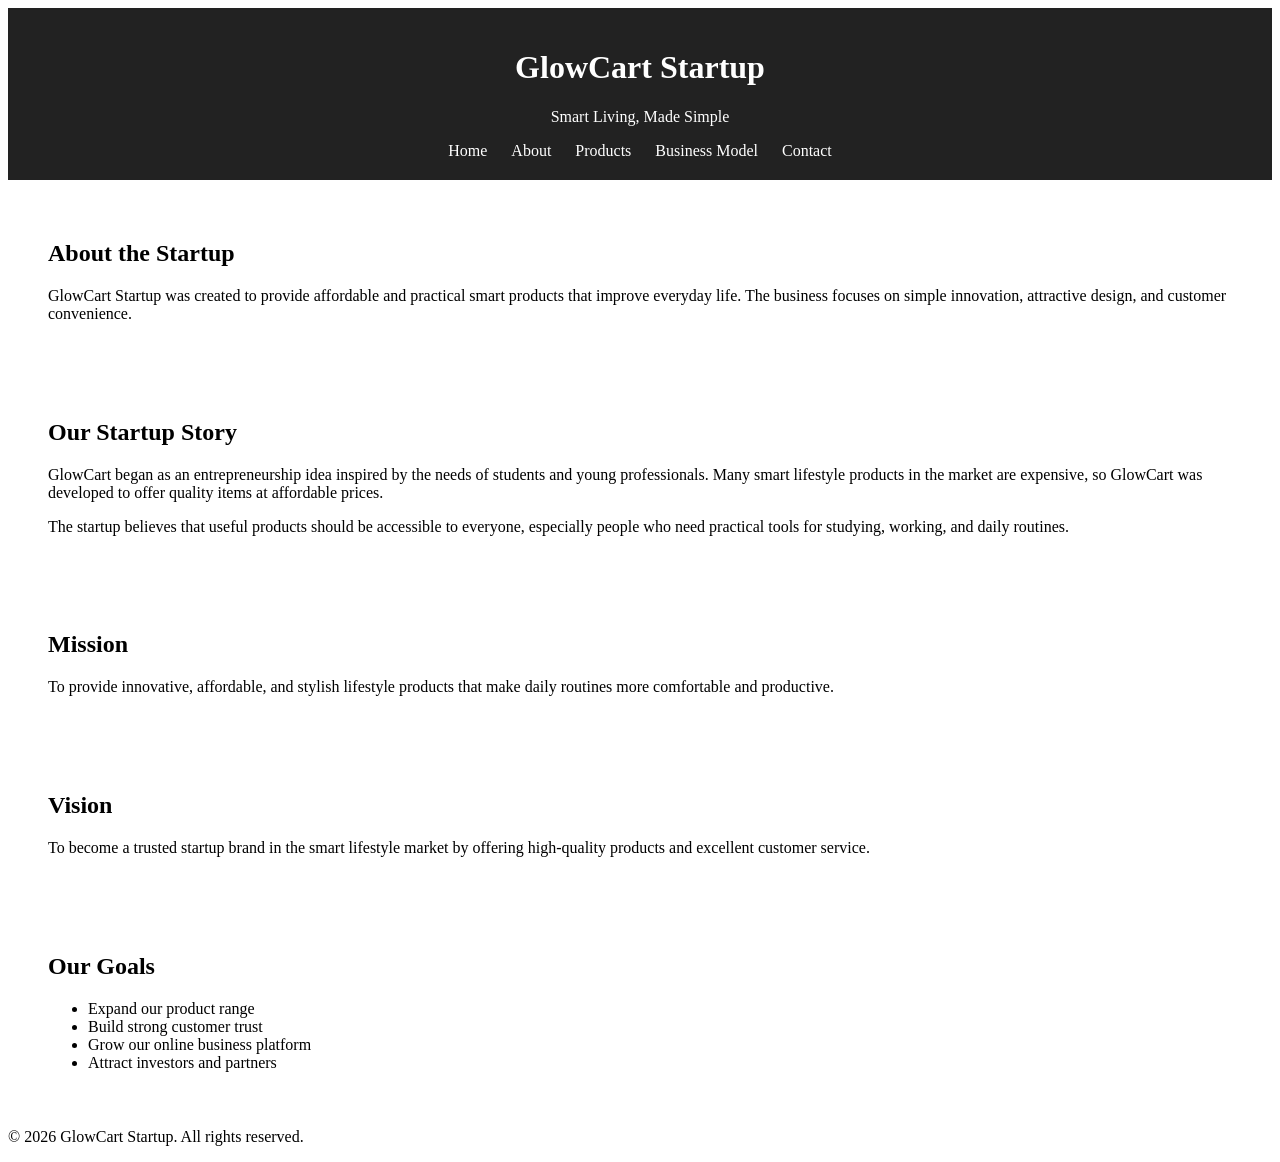
<file: about.html>
<!DOCTYPE html>
<html lang="en">
<head>
    <meta charset="UTF-8">
    <meta name="viewport" content="width=device-width, initial-scale=1.0">
    <title>GlowCart Startup | About</title>
    <link rel="stylesheet" href="style.css">
</head>
<body>

    <header>
        <h1>GlowCart Startup</h1>
        <p class="tagline">Smart Living, Made Simple</p>
        <nav>
            <a href="index.html">Home</a>
            <a href="about.html">About</a>
            <a href="products.html">Products</a>
            <a href="business.html">Business Model</a>
            <a href="contact.html">Contact</a>
        </nav>
    </header>

    <section>
        <h2>About the Startup</h2>
        <p>
            GlowCart Startup was created to provide affordable and practical smart products
            that improve everyday life. The business focuses on simple innovation, attractive
            design, and customer convenience.
        </p>
    </section>

    <section>
        <h2>Our Startup Story</h2>
        <p>
            GlowCart began as an entrepreneurship idea inspired by the needs of students and
            young professionals. Many smart lifestyle products in the market are expensive,
            so GlowCart was developed to offer quality items at affordable prices.
        </p>
        <p>
            The startup believes that useful products should be accessible to everyone,
            especially people who need practical tools for studying, working, and daily routines.
        </p>
    </section>

    <section>
        <h2>Mission</h2>
        <p>
            To provide innovative, affordable, and stylish lifestyle products that make
            daily routines more comfortable and productive.
        </p>
    </section>

    <section>
        <h2>Vision</h2>
        <p>
            To become a trusted startup brand in the smart lifestyle market by offering
            high-quality products and excellent customer service.
        </p>
    </section>

    <section>
        <h2>Our Goals</h2>
        <ul>
            <li>Expand our product range</li>
            <li>Build strong customer trust</li>
            <li>Grow our online business platform</li>
            <li>Attract investors and partners</li>
        </ul>
    </section>

    <footer>
        <p>&copy; 2026 GlowCart Startup. All rights reserved.</p>
    </footer>

</body>
</html>
</file>
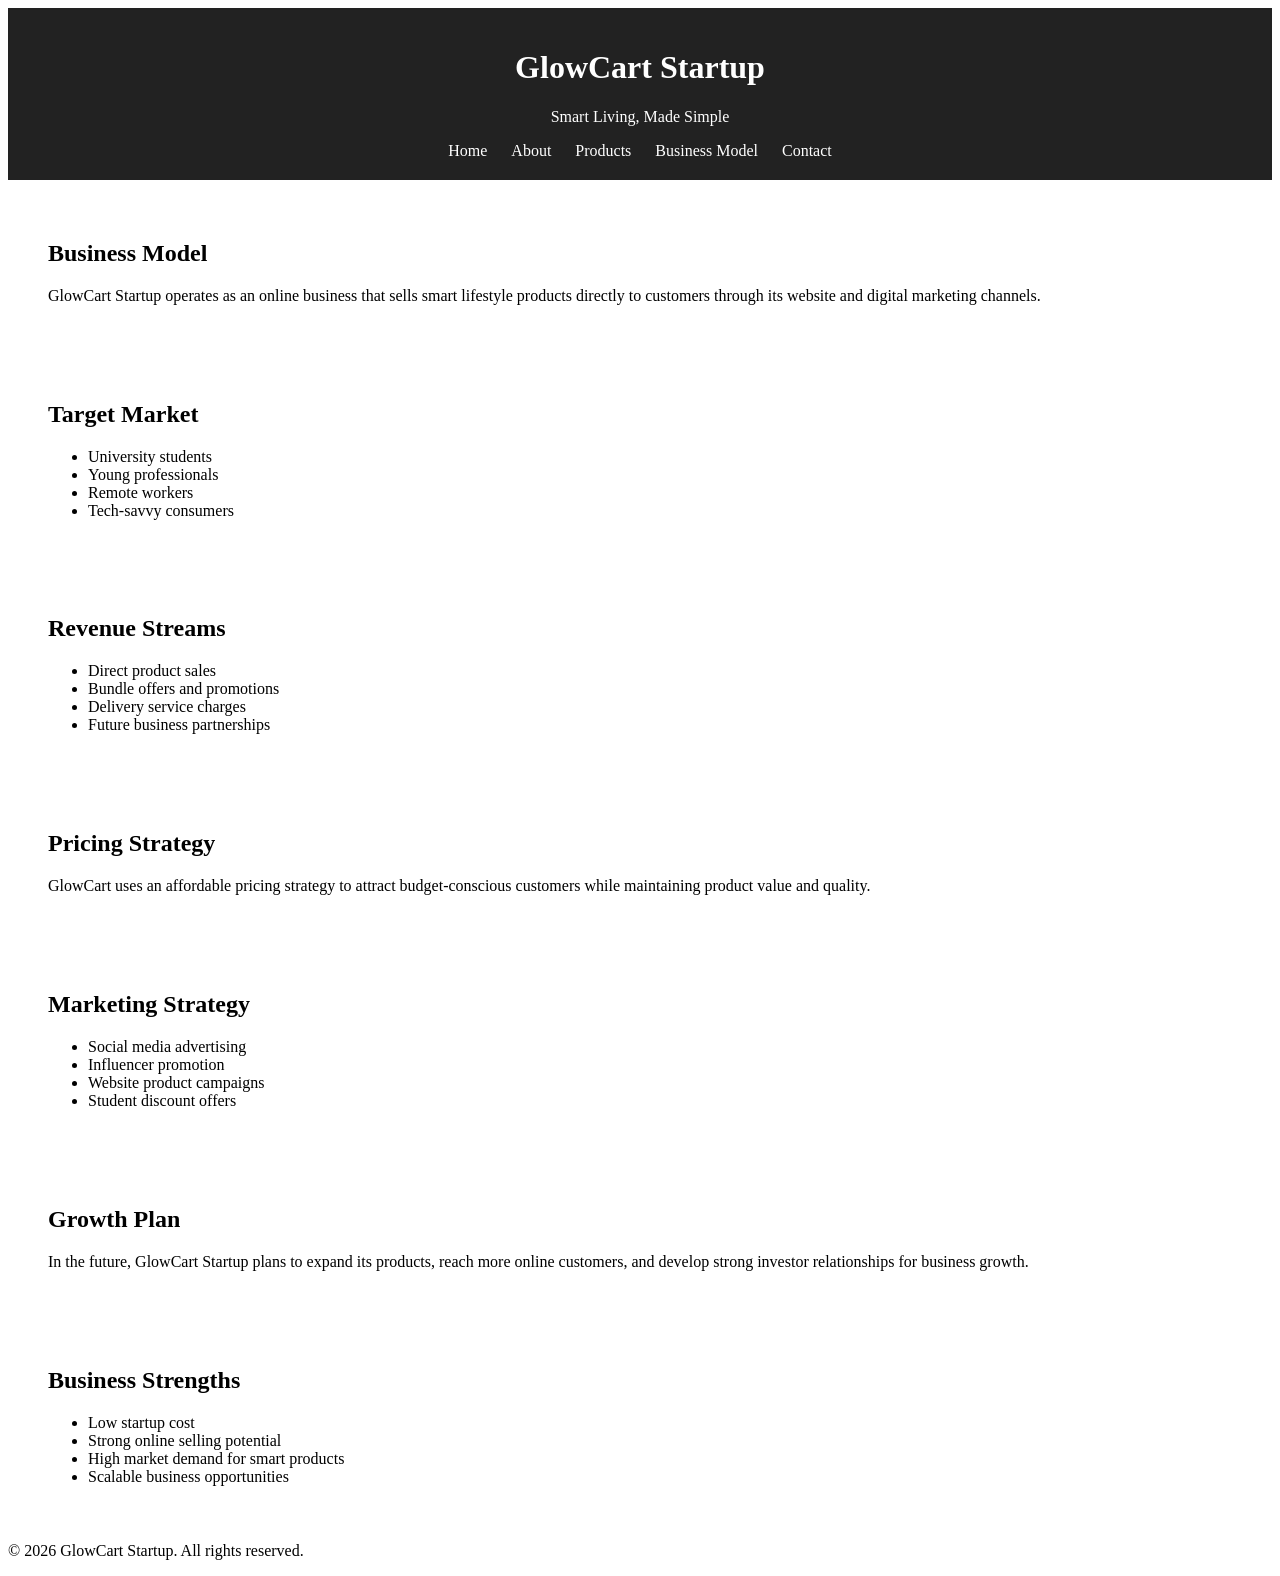
<file: business.html>
<!DOCTYPE html>
<html lang="en">
<head>
    <meta charset="UTF-8">
    <meta name="viewport" content="width=device-width, initial-scale=1.0">
    <title>GlowCart Startup | Business Model</title>
    <link rel="stylesheet" href="style.css">
</head>
<body>

    <header>
        <h1>GlowCart Startup</h1>
        <p class="tagline">Smart Living, Made Simple</p>
        <nav>
            <a href="index.html">Home</a>
            <a href="about.html">About</a>
            <a href="products.html">Products</a>
            <a href="business.html">Business Model</a>
            <a href="contact.html">Contact</a>
        </nav>
    </header>

    <section>
        <h2>Business Model</h2>
        <p>
            GlowCart Startup operates as an online business that sells smart lifestyle
            products directly to customers through its website and digital marketing channels.
        </p>
    </section>

    <section>
        <h2>Target Market</h2>
        <ul>
            <li>University students</li>
            <li>Young professionals</li>
            <li>Remote workers</li>
            <li>Tech-savvy consumers</li>
        </ul>
    </section>

    <section>
        <h2>Revenue Streams</h2>
        <ul>
            <li>Direct product sales</li>
            <li>Bundle offers and promotions</li>
            <li>Delivery service charges</li>
            <li>Future business partnerships</li>
        </ul>
    </section>

    <section>
        <h2>Pricing Strategy</h2>
        <p>
            GlowCart uses an affordable pricing strategy to attract budget-conscious
            customers while maintaining product value and quality.
        </p>
    </section>

    <section>
        <h2>Marketing Strategy</h2>
        <ul>
            <li>Social media advertising</li>
            <li>Influencer promotion</li>
            <li>Website product campaigns</li>
            <li>Student discount offers</li>
        </ul>
    </section>

    <section>
        <h2>Growth Plan</h2>
        <p>
            In the future, GlowCart Startup plans to expand its products, reach more online
            customers, and develop strong investor relationships for business growth.
        </p>
    </section>

    <section>
        <h2>Business Strengths</h2>
        <ul>
            <li>Low startup cost</li>
            <li>Strong online selling potential</li>
            <li>High market demand for smart products</li>
            <li>Scalable business opportunities</li>
        </ul>
    </section>

    <footer>
        <p>&copy; 2026 GlowCart Startup. All rights reserved.</p>
    </footer>

</body>
</html>
</file>
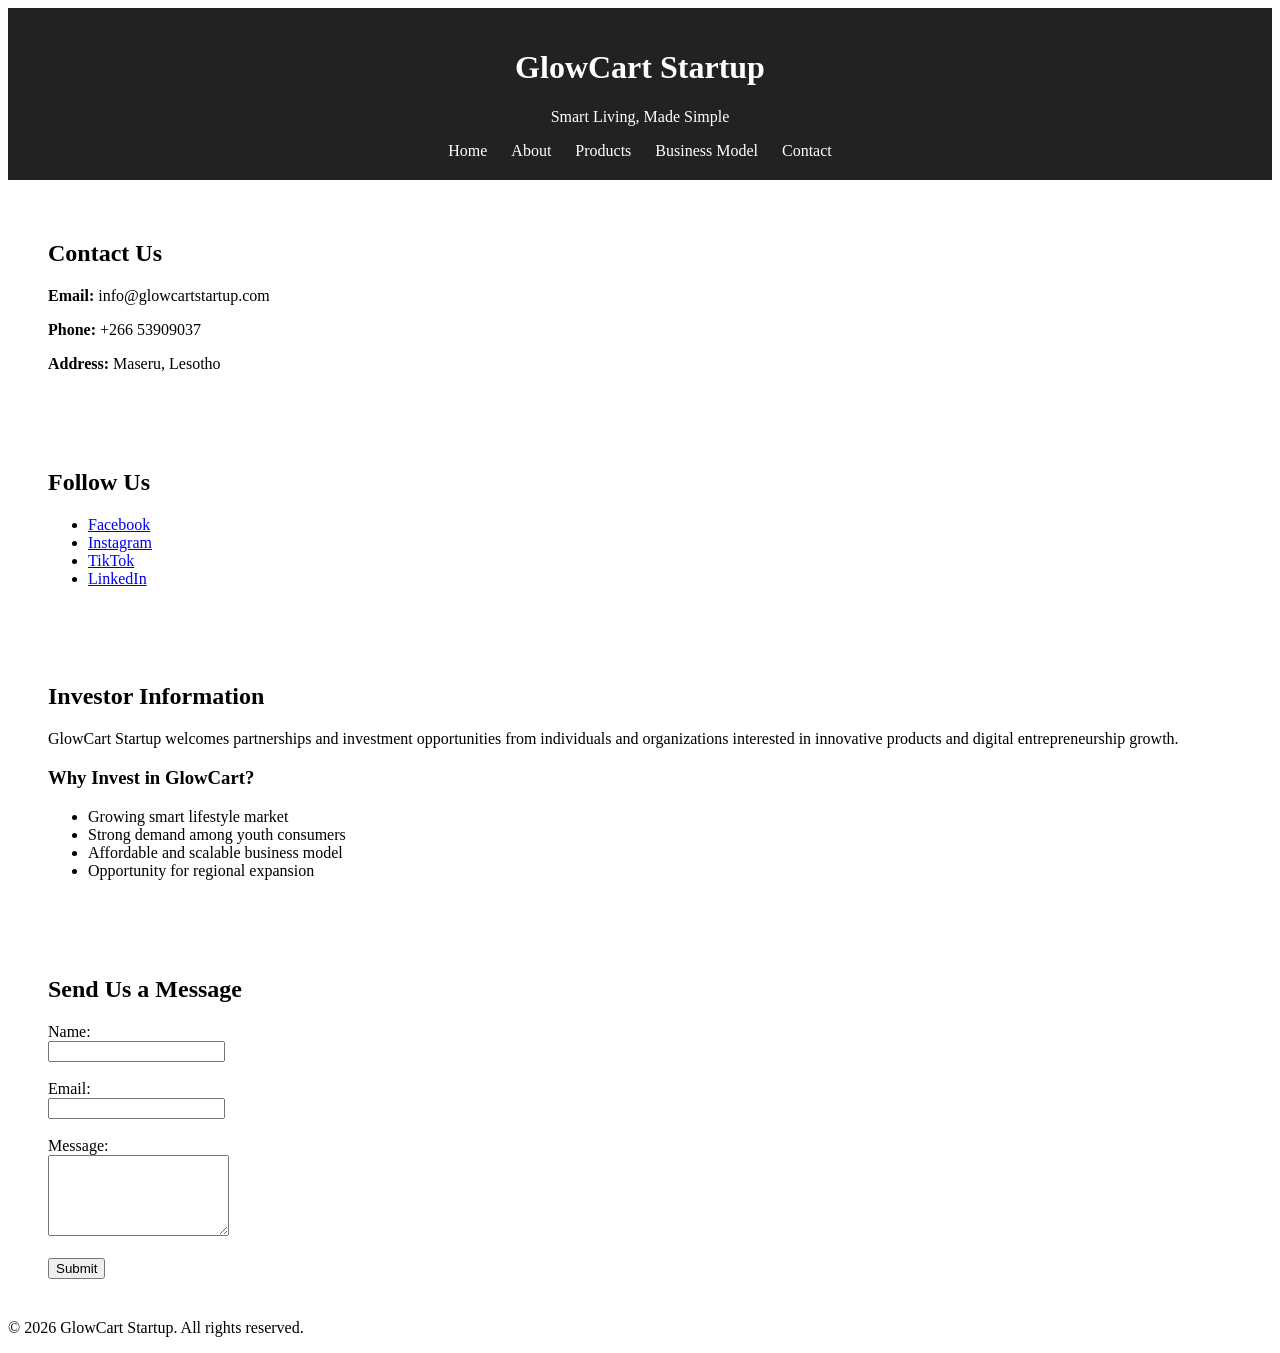
<file: contact.html>
<!DOCTYPE html>
<html lang="en">
<head>
    <meta charset="UTF-8">
    <meta name="viewport" content="width=device-width, initial-scale=1.0">
    <title>GlowCart Startup | Contact</title>
    <link rel="stylesheet" href="style.css">
</head>
<body>

    <header>
        <h1>GlowCart Startup</h1>
        <p class="tagline">Smart Living, Made Simple</p>
        <nav>
            <a href="index.html">Home</a>
            <a href="about.html">About</a>
            <a href="products.html">Products</a>
            <a href="business.html">Business Model</a>
            <a href="contact.html">Contact</a>
        </nav>
    </header>

    <section>
        <h2>Contact Us</h2>
        <p><strong>Email:</strong> info@glowcartstartup.com</p>
        <p><strong>Phone:</strong> +266 53909037</p>
        <p><strong>Address:</strong> Maseru, Lesotho</p>
    </section>

    <section>
        <h2>Follow Us</h2>
        <ul>
            <li><a href="#">Facebook</a></li>
            <li><a href="#">Instagram</a></li>
            <li><a href="#">TikTok</a></li>
            <li><a href="#">LinkedIn</a></li>
        </ul>
    </section>

    <section>
        <h2>Investor Information</h2>
        <p>
            GlowCart Startup welcomes partnerships and investment opportunities from individuals
            and organizations interested in innovative products and digital entrepreneurship growth.
        </p>

        <h3>Why Invest in GlowCart?</h3>
        <ul>
            <li>Growing smart lifestyle market</li>
            <li>Strong demand among youth consumers</li>
            <li>Affordable and scalable business model</li>
            <li>Opportunity for regional expansion</li>
        </ul>
    </section>

    <section>
        <h2>Send Us a Message</h2>
        <form>
            <label for="name">Name:</label><br>
            <input type="text" id="name" name="name"><br><br>

            <label for="email">Email:</label><br>
            <input type="email" id="email" name="email"><br><br>

            <label for="message">Message:</label><br>
            <textarea id="message" name="message" rows="5"></textarea><br><br>

            <input type="submit" value="Submit" class="btn">
        </form>
    </section>

    <footer>
        <p>&copy; 2026 GlowCart Startup. All rights reserved.</p>
    </footer>

</body>
</html>
</file>
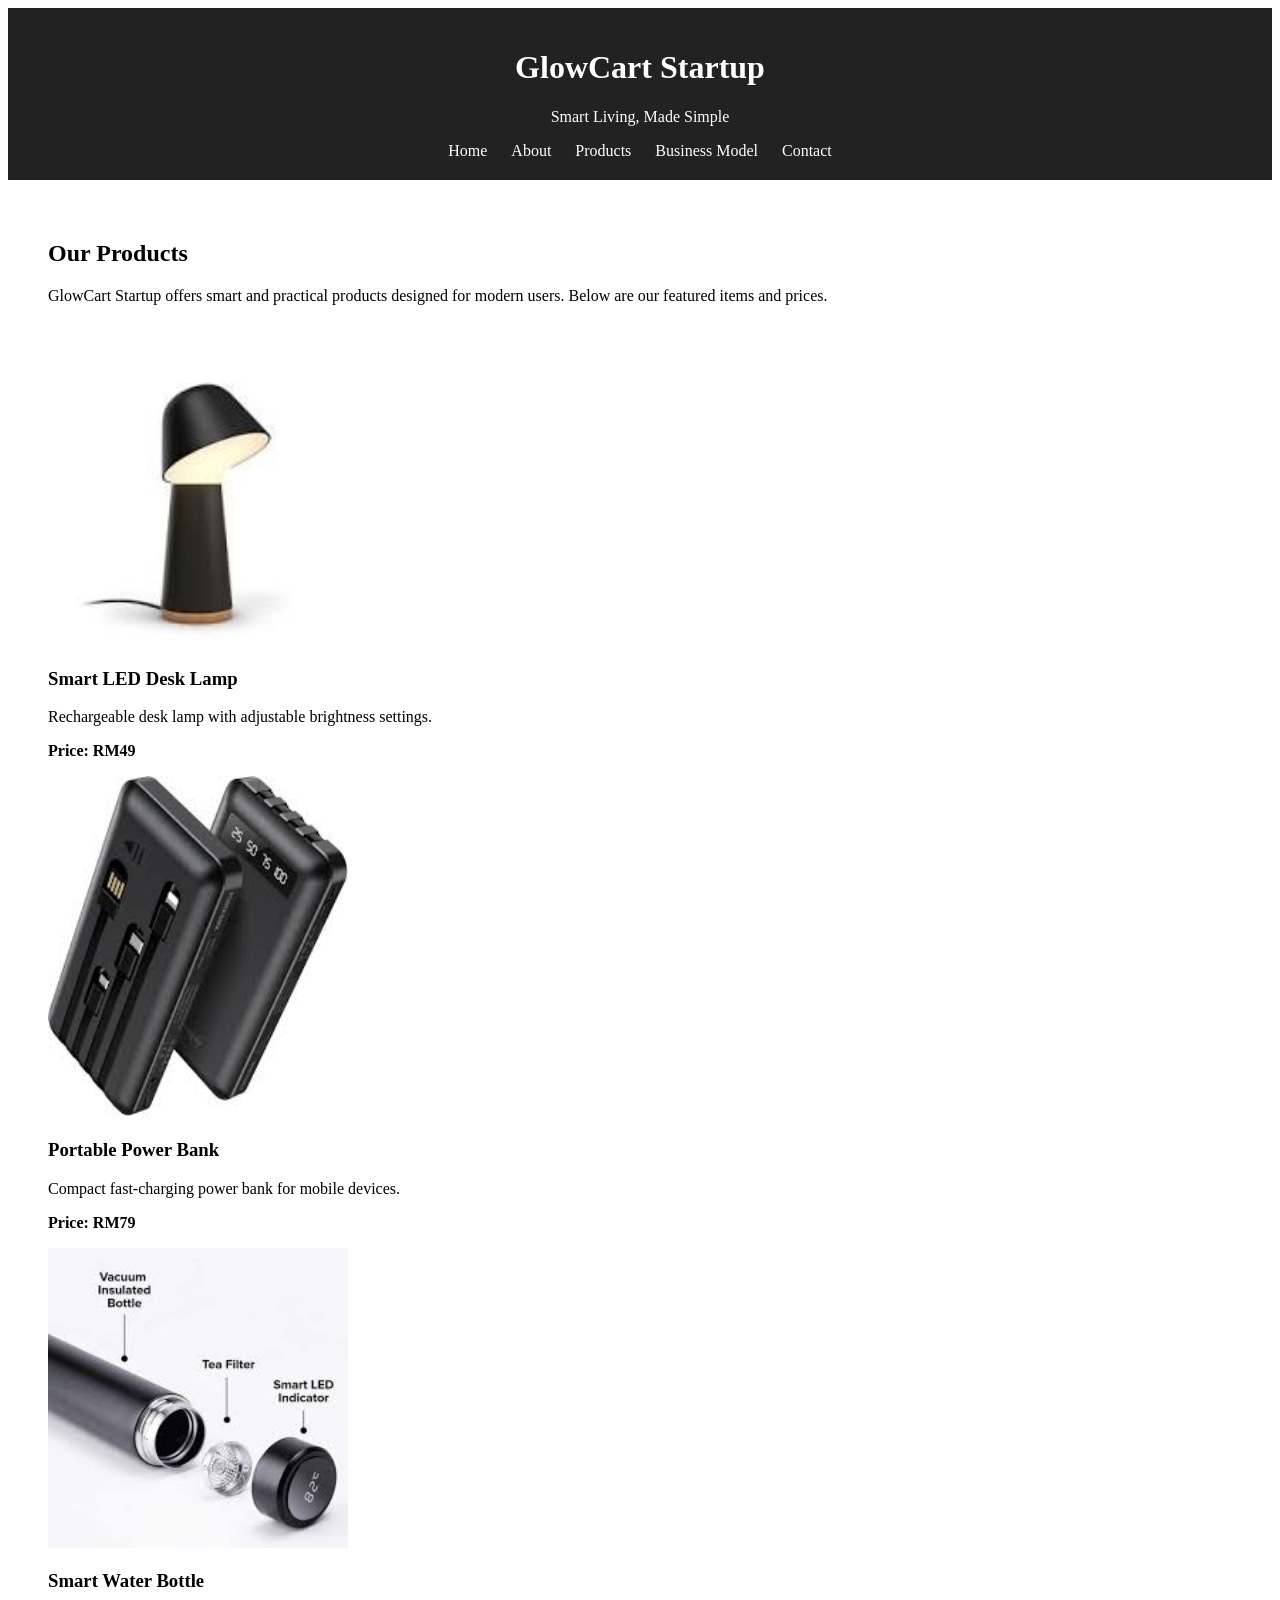
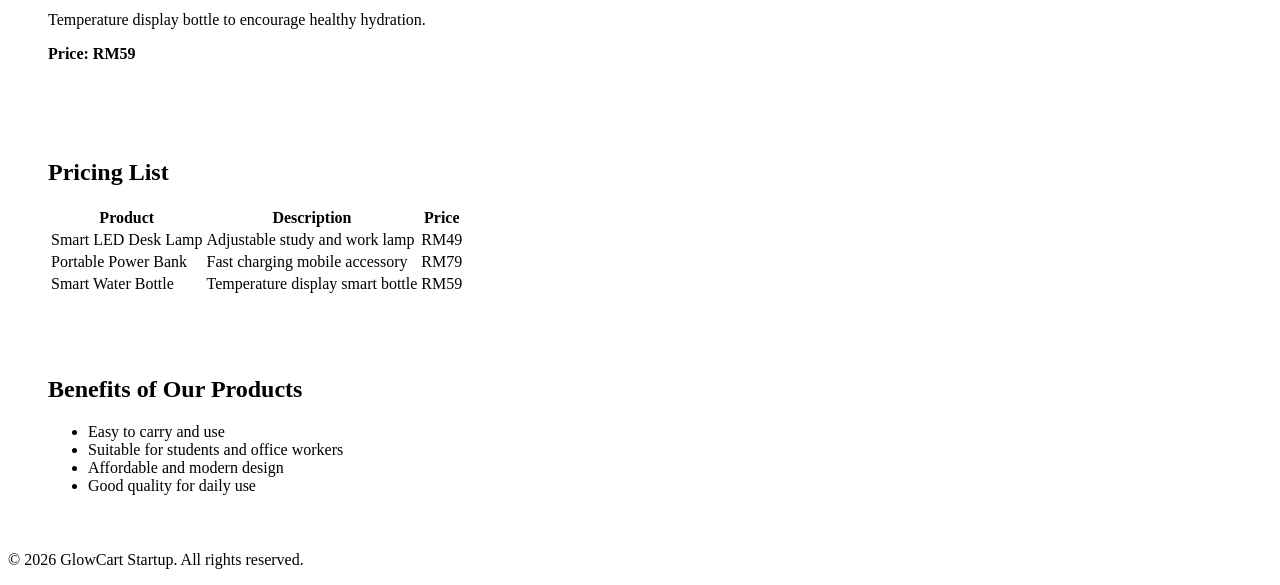
<file: products.html>
<!DOCTYPE html>
<html lang="en">
<head>
    <meta charset="UTF-8">
    <meta name="viewport" content="width=device-width, initial-scale=1.0">
    <title>GlowCart Startup | Products</title>
    <link rel="stylesheet" href="style.css">
</head>
<body>

    <header>
        <h1>GlowCart Startup</h1>
        <p class="tagline">Smart Living, Made Simple</p>
        <nav>
            <a href="index.html">Home</a>
            <a href="about.html">About</a>
            <a href="products.html">Products</a>
            <a href="business.html">Business Model</a>
            <a href="contact.html">Contact</a>
        </nav>
    </header>

    <section>
        <h2>Our Products</h2>
        <p>
            GlowCart Startup offers smart and practical products designed for modern users.
            Below are our featured items and prices.
        </p>
    </section>

    <section class="card-container">
        <div class="card">
            <img src="smart led desk lamp.jpg" alt="my image" height="200" width="300">
            <h3>Smart LED Desk Lamp</h3>
            <p>Rechargeable desk lamp with adjustable brightness settings.</p>
            <p><strong>Price: RM49</strong></p>
        </div>

        <div class="card">
            <img src="portable power bank.jpg" alt="my image" height="200" width="300">
            <h3>Portable Power Bank</h3>
            <p>Compact fast-charging power bank for mobile devices.</p>
            <p><strong>Price: RM79</strong></p>
        </div>

        <div class="card">
            <img src="smart water bottle.jpg" alt="my image" height="200" width="300">
            <h3>Smart Water Bottle</h3>
            <p>Temperature display bottle to encourage healthy hydration.</p>
            <p><strong>Price: RM59</strong></p>
        </div>
    </section>

    <section>
        <h2>Pricing List</h2>
        <table>
            <tr>
                <th>Product</th>
                <th>Description</th>
                <th>Price</th>
            </tr>
            <tr>
                <td>Smart LED Desk Lamp</td>
                <td>Adjustable study and work lamp</td>
                <td>RM49</td>
            </tr>
            <tr>
                <td>Portable Power Bank</td>
                <td>Fast charging mobile accessory</td>
                <td>RM79</td>
            </tr>
            <tr>
                <td>Smart Water Bottle</td>
                <td>Temperature display smart bottle</td>
                <td>RM59</td>
            </tr>
        </table>
    </section>

    <section>
        <h2>Benefits of Our Products</h2>
        <ul>
            <li>Easy to carry and use</li>
            <li>Suitable for students and office workers</li>
            <li>Affordable and modern design</li>
            <li>Good quality for daily use</li>
        </ul>
    </section>

    <footer>
        <p>&copy; 2026 GlowCart Startup. All rights reserved.</p>
    </footer>

</body>
</html>
</file>
<file: style.css>
<!DOCTYPE html>
<html lang="en">
<head>
    <meta charset="UTF-8">
    <meta name="viewport" content="width=device-width, initial-scale=1.0">
    <title>GlowCart Startup</title>
    <link rel="stylesheet" href="style.css">
</head>
<body>body {
    font-family: Arial, sans-serif;
    margin: 0;
    padding: 0;
    background: #f5f5f5;
    color: #333;
}

header {
    background: #222;
    color: white;
    padding: 20px;
    text-align: center;
}

nav a {
    color: white;
    margin: 0 10px;
    text-decoration: none;
}

section {
    padding: 20px;
    background: white;
    margin: 20px;
    border-radius: 8px;
}

img {
    max-width: 100%;
    height: auto;
}<header>
    <h1>GlowCart Startup</h1>
    <nav>
        <a href="index.html">Home</a>
        <a href="about.html">About</a>
        <a href="products.html">Products</a>
        <a href="business.html">Business Model</a>
        <a href="contact.html">Contact</a>
    </nav>
</header>

</body>
</html>
</file>
